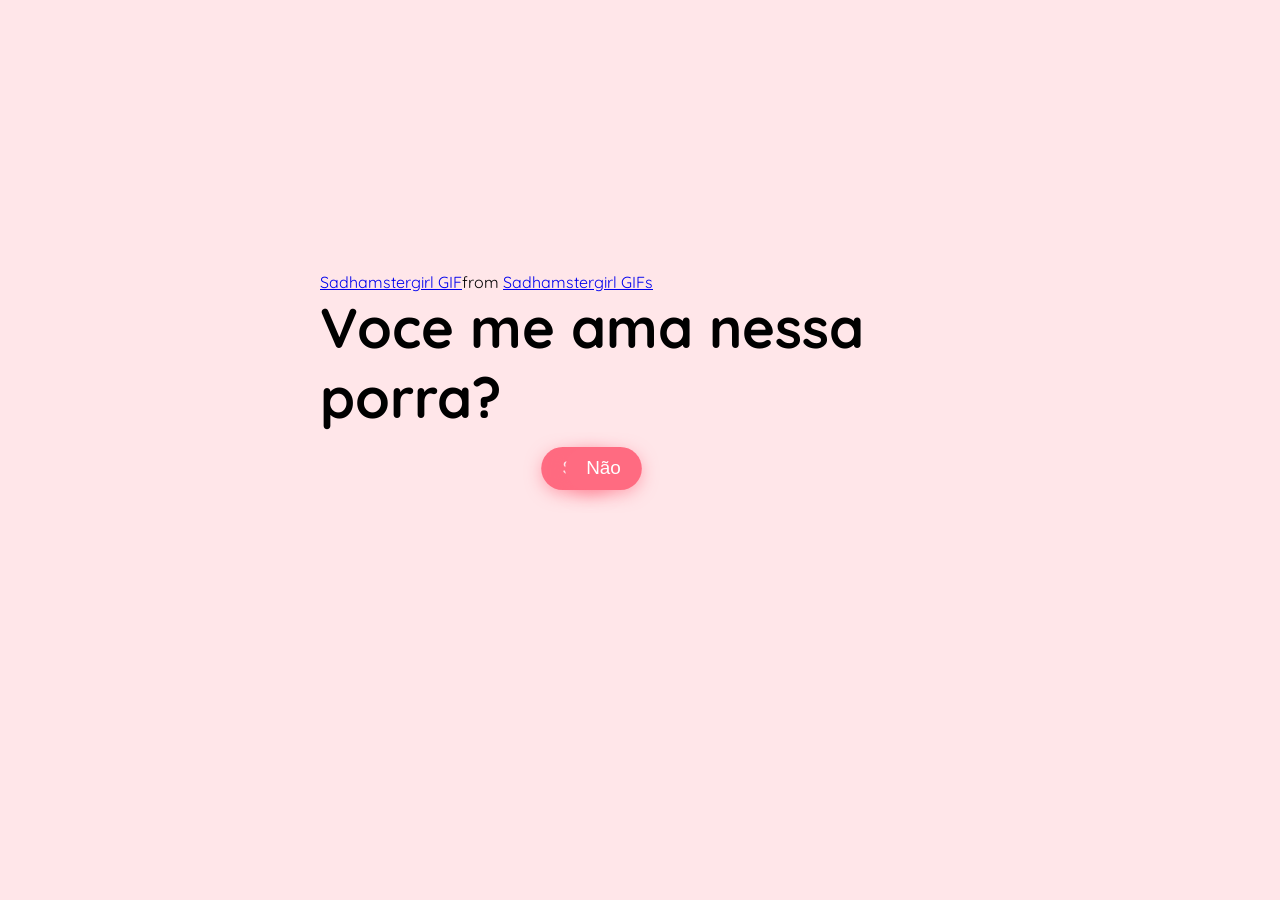
<file: Front-end Projects/Presente/index.html>
<!DOCTYPE html>
<html lang="en">
<head>
    <meta charset="UTF-8">
    <meta name="viewport" content="width=device-width, initial-scale=1.0">
    <link rel="preconnect" href="https://fonts.googleapis.com">
    <link rel="preconnect" href="https://fonts.gstatic.com" crossorigin="">
    <link rel="stylesheet" href="">
    <link
      href="https://fonts.googleapis.com/css2?family=Quicksand:wght@300..700&display=swap"
      rel="stylesheet" />
    <link rel="stylesheet" href="do_you_love_me.css" />
    <title>Site da forma que eu queria ter feito antes</title>
</head>
<body>
    <div class="question-container container">
       <div class="tenor-gif-embed" data-postid="4231717927828306245" data-share-method="host" data-aspect-ratio="1.0084" data-width="100%"><a href="https://tenor.com/view/sadhamstergirl-gif-4231717927828306245">Sadhamstergirl GIF</a>from <a href="https://tenor.com/search/sadhamstergirl-gifs">Sadhamstergirl GIFs</a></div> <script type="text/javascript" async src="https://tenor.com/embed.js"></script>
        <h2 class="question">Voce me ama nessa porra?</h2>
        <div class="button-container">
            <button class="yes-btn btn js-yes-btn">Sim</button>
            <button class="no-btn btn js-no-btn">Não</button>
        </div>
    </div>
    <div class="result-container container">
        <div class="tenor-gif-embed" data-postid="16533732953575511232" data-share-method="host" data-aspect-ratio="1.22222" data-width="100%"><a href="https://tenor.com/view/cute-cat-couple-gif-16533732953575511232">Cute Cat Couple Sticker</a>from <a href="https://tenor.com/search/cute+cat+couple-stickers">Cute Cat Couple Stickers</a></div> <script type="text/javascript" async src="https://tenor.com/embed.js"></script>
        <h2>Sabia disss ❤️</h2>
    </div>

    <div class="cssload-main">
        <div class="cssload-heart">
            <span class="cssload-heartL"></span>
            <span class="cssload-heartR"></span>
            <span class="cssload-square"></span>
        </div>
        <div class="cssload-shadow"></div>
    </div>

    <script src="ela nao tem problema.js"></script>
</body>
</html>
</file>
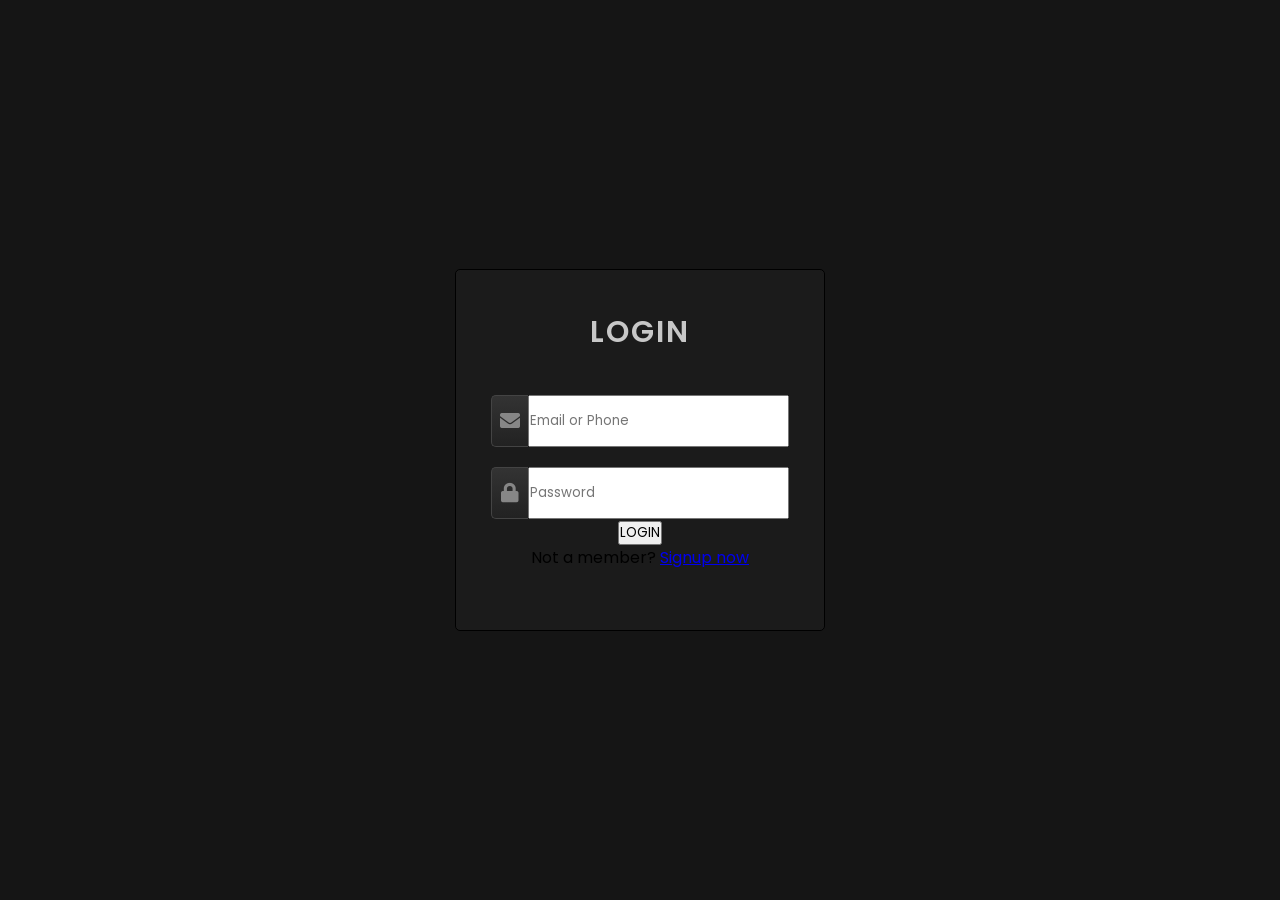
<file: Front-end Projects/Tela de Login/index.html>
<!DOCTYPE html>
<html lang="en" >
<head>
  <meta charset="UTF-8">
  <title>Animated Login Screen </title>
  <link rel='stylesheet' href='https://cdnjs.cloudflare.com/ajax/libs/font-awesome/5.15.3/css/all.min.css'><link rel="stylesheet" href="./style.css">

</head>
<body>

<div class="login-form">
  <div class="text">
    LOGIN
  </div>
  <form>
    <div class="field">
      <div class="fas fa-envelope"></div>
      <input type="text" placeholder="Email or Phone">
    </div>
    <div class="field">
      <div class="fas fa-lock"></div>
      <input type="password" placeholder="Password">
    </div>
    <button>LOGIN</button>
    <div class="link">
      Not a member?
      <a href="#">Signup now</a>
    </div>
  </form>
</div>
  
</body>
</html>
</file>
<file: Front-end Projects/Presente/do_you_love_me.css>
* { 
    padding: 0;
    margin: 0;
    box-sizing: border-box;
}

body { 
    display: grid;
    justify-content: center;
    align-items: center;
    background-color: #ffe6e9;
    font-family: "Quicksand", sans-serif;
}

.container { 
    position: absolute;
    top: 50%;
    left: 50%;
    transform: translate(-50%, -50%);
    -o-transform: translate(-50%, -50%);
    -ms-transform: translate(-50%, -50%);
    -webkit-transform: translate(-50%, -50%) ;
    -moz-transform: translate(-100%, -50%);
    transition: 0.2s; 
}

.question-container {
    position: absolute;
    top: 40%;
    left: 50%;
    transition: 0.2s;
}

.local-gif { 
    width: 100%;
    max-width: 300px;
    border-radius: 10px;
    display: block;
    margin: 0 auto 3rem auto;
    pointer-events: none;
}

.question {  
    font-size: 3.5rem;
    margin-bottom: 1rem;
}

.button-container { 
    display: flex;
    justify-content: center;
    gap: 1.5rem;
}

.btn { 
    position: absolute;
    border: none;
    border-radius: 50px;
    padding: 10px 20px;
    font-family: "Poppins", sans-serif;
    font-size: 18px;
    cursor: pointer;
    transition: all 0.3s ease;
    background-color: #ff6b81;
    color: white;
    transform: scale(1.05);
    box-shadow: 0px 4px 15px rgba(255, 107, 129, 0.5); 
}

.btn:hover { 
    background-color: #ffa4b1;
    transform: scale(1.1);
    box-shadow: 0px 6px 20px rgba(255, 107, 129, 0.7);
    text-shadow: 1px 1px 5px rgba(255, 182, 193, 0.8);
}

.yes-btn { 
    right: 54%;
}

.no-btn { 
    right: 50%;
}

.result-container { 
    display: none;
    position: absolute;
    top: 40%;
    left: 50%;
    transform: translate(-50%, -50%);
    -o-transform: translate(-50%, -50%);
    -ms-transform: translate(-50%, -50%);
    -webkit-transform: translate(-50%,-50%);
    -moz-transform: translate(-100%, -50%);
    transition: 0.2s;
}

.gif-result { 
    border-radius: 10px;
    margin-bottom: 2rem;
}

.result-container h2 {
    font-size: 3.2rem;
    text-align: center;
}

.cssload-main {
  display: none;
  position: absolute;
  content: "";
  top: 17%;
  left: 50%;
  margin: 200px auto 0 auto;
  transform: translate(-100%, -50%);
  -o-transform: translate(-100%, -240%);
  -ms-transform: translate(-100%, -240%);
  -webkit-transform: translate(-100%, -240%);
  -moz-transform: translate(-100%, -240%);
}

.cssload-main * {
  font-size: 62px;
}

.cssload-heart {
  animation: cssload-heart 2.88s cubic-bezier(0.75, 0, 0.5, 1) infinite normal;
  -o-animation: cssload-heart 2.88s cubic-bezier(0.75, 0, 0.5, 1) infinite
    normal;
  -ms-animation: cssload-heart 2.88s cubic-bezier(0.75, 0, 0.5, 1) infinite
    normal;
  -webkit-animation: cssload-heart 2.88s cubic-bezier(0.75, 0, 0.5, 1) infinite
    normal;
  -moz-animation: cssload-heart 2.88s cubic-bezier(0.75, 0, 0.5, 1) infinite
    normal;
  top: 50%;
  content: "";
  left: 50%;
  position: absolute;
}

.cssload-heartL {
  width: 1em;
  height: 1em;
  border: 1px solid #ff0000;
  background-color: #ff0000;
  content: "";
  position: absolute;
  display: block;
  border-radius: 100%;
  animation: cssload-heartL 2.88s cubic-bezier(0.75, 0, 0.5, 1) infinite normal;
  -o-animation: cssload-heartL 2.88s cubic-bezier(0.75, 0, 0.5, 1) infinite
    normal;
  -ms-animation: cssload-heartL 2.88s cubic-bezier(0.75, 0, 0.5, 1) infinite
    normal;
  -webkit-animation: cssload-heartL 2.88s cubic-bezier(0.75, 0, 0.5, 1) infinite
    normal;
  -moz-animation: cssload-heartL 2.88s cubic-bezier(0.75, 0, 0.5, 1) infinite
    normal;
  transform: translate(-28px, -27px);
  -o-transform: translate(-28px, -27px);
  -ms-transform: translate(-28px, -27px);
  -webkit-transform: translate(-28px, -27px);
  -moz-transform: translate(-28px, -27px);
}

.cssload-heartR {
  width: 1em;
  height: 1em;
  border: 1px solid #ff0000;
  background-color: #ff0000;
  content: "";
  position: absolute;
  display: block;
  border-radius: 100%;
  transform: translate(28px, -27px);
  -o-transform: translate(28px, -27px);
  -ms-transform: translate(28px, -27px);
  -webkit-transform: translate(28px, -27px);
  -moz-transform: translate(28px, -27px);
  animation: cssload-heartR 2.88s cubic-bezier(0.75, 0, 0.5, 1) infinite normal;
  -o-animation: cssload-heartR 2.88s cubic-bezier(0.75, 0, 0.5, 1) infinite
    normal;
  -ms-animation: cssload-heartR 2.88s cubic-bezier(0.75, 0, 0.5, 1) infinite
    normal;
  -webkit-animation: cssload-heartR 2.88s cubic-bezier(0.75, 0, 0.5, 1) infinite
    normal;
  -moz-animation: cssload-heartR 2.88s cubic-bezier(0.75, 0, 0.5, 1) infinite
    normal;
}

.cssload-square {
  width: 1em;
  height: 1em;
  border: 1px solid #ff0000;
  background-color: #ff0000;
  position: relative;
  display: block;
  content: "";
  transform: scale(1) rotate(-45deg);
  -o-transform: scale(1) rotate(-45deg);
  -ms-transform: scale(1) rotate(-45deg);
  -webkit-transform: scale(1) rotate(-45deg);
  -moz-transform: scale(1) rotate(-45deg);
  animation: cssload-square 2.88s cubic-bezier(0.75, 0, 0.5, 1) infinite normal;
  -o-animation: cssload-square 2.88s cubic-bezier(0.75, 0, 0.5, 1) infinite
    normal;
  -ms-animation: cssload-square 2.88s cubic-bezier(0.75, 0, 0.5, 1) infinite
    normal;
  -webkit-animation: cssload-square 2.88s cubic-bezier(0.75, 0, 0.5, 1) infinite
    normal;
  -moz-animation: cssload-square 2.88s cubic-bezier(0.75, 0, 0.5, 1) infinite
    normal;
}

.cssload-shadow {
  top: 97px;
  left: 50%;
  content: "";
  position: relative;
  display: block;
  bottom: -0.5em;
  width: 1em;
  height: 0.24em;
  background-color: rgb(215, 215, 215);
  border: 1px solid rgb(215, 215, 215);
  border-radius: 50%;
  animation: cssload-shadow 2.88s cubic-bezier(0.75, 0, 0.5, 1) infinite normal;
  -o-animation: cssload-shadow 2.88s cubic-bezier(0.75, 0, 0.5, 1) infinite
    normal;
  -ms-animation: cssload-shadow 2.88s cubic-bezier(0.75, 0, 0.5, 1) infinite
    normal;
  -webkit-animation: cssload-shadow 2.88s cubic-bezier(0.75, 0, 0.5, 1) infinite
    normal;
  -moz-animation: cssload-shadow 2.88s cubic-bezier(0.75, 0, 0.5, 1) infinite
    normal;
}

@keyframes cssload-square {
  50% {
    border-radius: 100%;
    transform: scale(0.5) rotate(-45deg);
  }
  100% {
    transform: scale(1) rotate(-45deg);
  }
}

@-o-keyframes cssload-square {
  50% {
    border-radius: 100%;
    -o-transform: scale(0.5) rotate(-45deg);
  }
  100% {
    -o-transform: scale(1) rotate(-45deg);
  }
}

@-ms-keyframes cssload-square {
  50% {
    border-radius: 100%;
    -ms-transform: scale(0.5) rotate(-45deg);
  }
  100% {
    -ms-transform: scale(1) rotate(-45deg);
  }
}


@-webkit-keyframes cssload-square {
  50% {
    border-radius: 100%;
    -webkit-transform: scale(0.5) rotate(-45deg);
  }
  100% {
    -webkit-transform: scale(1) rotate(-45deg);
  }
}


@-moz-keyframes cssload-square {
  50% {
    border-radius: 100%;
    -moz-transform: scale(0.5) rotate(-45deg);
  }
  100% {
    -moz-transform: scale(1) rotate(-45deg);
  }
}


@keyframes cssload-heart {
  50% {
    transform: rotate(360deg);
  }
  100% {
    transform: rotate(720deg);
  }
}


@-o-keyframes cssload-heart {
  50% {
    -o-transform: rotate(360deg);
  }
  100% {
    -o-transform: rotate(720deg);
  }
}


@-ms-keyframes cssload-heart {
  50% {
    -ms-transform: rotate(360deg);
  }
  100% {
    -ms-transform: rotate(720deg);
  }
}


@-webkit-keyframes cssload-heart {
  50% {
    -webkit-transform: rotate(360deg);
  }
  100% {
    -webkit-transform: rotate(720deg);
  }
}


@-moz-keyframes cssload-heart {
  50% {
    -moz-transform: rotate(360deg);
  }
  100% {
    -moz-transform: rotate(720deg);
  }
}


@keyframes cssload-heartL {
  60% {
    transform: scale(0.4);
  }
}


@-o-keyframes cssload-heartL {
  60% {
    -o-transform: scale(0.4);
  }
}


@-ms-keyframes cssload-heartL {
  60% {
    -ms-transform: scale(0.4);
  }
}


@-webkit-keyframes cssload-heartL {
  60% {
    -webkit-transform: scale(0.4);
  }
}


@-moz-keyframes cssload-heartL {
  60% {
    -moz-transform: scale(0.4);
  }
}


@keyframes cssload-heartR {
  40% {
    transform: scale(0.4);
  }
}


@-o-keyframes cssload-heartR {
  40% {
    -o-transform: scale(0.4);
  }
}


@-ms-keyframes cssload-heartR {
  40% {
    -ms-transform: scale(0.4);
  }
}


@-webkit-keyframes cssload-heartR {
  40% {
    -webkit-transform: scale(0.4);
  }
}


@-moz-keyframes cssload-heartR {
  40% {
    -moz-transform: scale(0.4);
  }
}


@keyframes cssload-shadow {
  50% {
    transform: scale(0.5);
    border-color: rgb(228, 228, 228);
  }
}


@-o-keyframes cssload-shadow {
  50% {
    -o-transform: scale(0.5);
    border-color: rgb(228, 228, 228);
  }
}


@-ms-keyframes cssload-shadow {
  50% {
    -ms-transform: scale(0.5);
    border-color: rgb(228, 228, 228);
  }
}


@-webkit-keyframes cssload-shadow {
  50% {
    -webkit-transform: scale(0.5);
    border-color: rgb(228, 228, 228);
  }
}


@-moz-keyframes cssload-shadow {
  50% {
    -moz-transform: scale(0.5);
    border-color: rgb(228, 228, 228);
  }
}
</file>
<file: Front-end Projects/Tela de Login/style.css>
@import url("https://fonts.googleapis.com/css?family=Poppins&display=swap");

* {
    margin: 0;
    padding: 0;
    font-family: "Poppins", sans-serif;
}

body { 
    display: flex;
    height: 100vh;
    text-align: center;
    align-items: center;
    justify-content: center;
    background: #151515;
}

.login-form { 
    position: relative;
    width: 370px;
    height: auto;
    background: #1b1b1b;
    padding: 40px 35px 60px;
    box-sizing: border-box;
    border: 1px solid black;
    border-radius: 5px;
    box-shadow: inset 0 0 1px #272727;
}

.text { 
    font-size: 30px;
    color: #c7c7c7;
    font-weight: 600;
    letter-spacing: 2px;
}

form {
    margin-top: 40px;
}

form .field { 
    margin-top: 20px;
    display: flex;
}

.field .fas { 
    height: 50px;
    width: 60px;
    color: #868686;
    font-size: 20px;
    line-height: 50px;
    border: 1px solid #444;
    border-right: none;
    border-radius: 5px 0 0 5px;
    background: linear-gradient(#333, #222);
}
</file>
